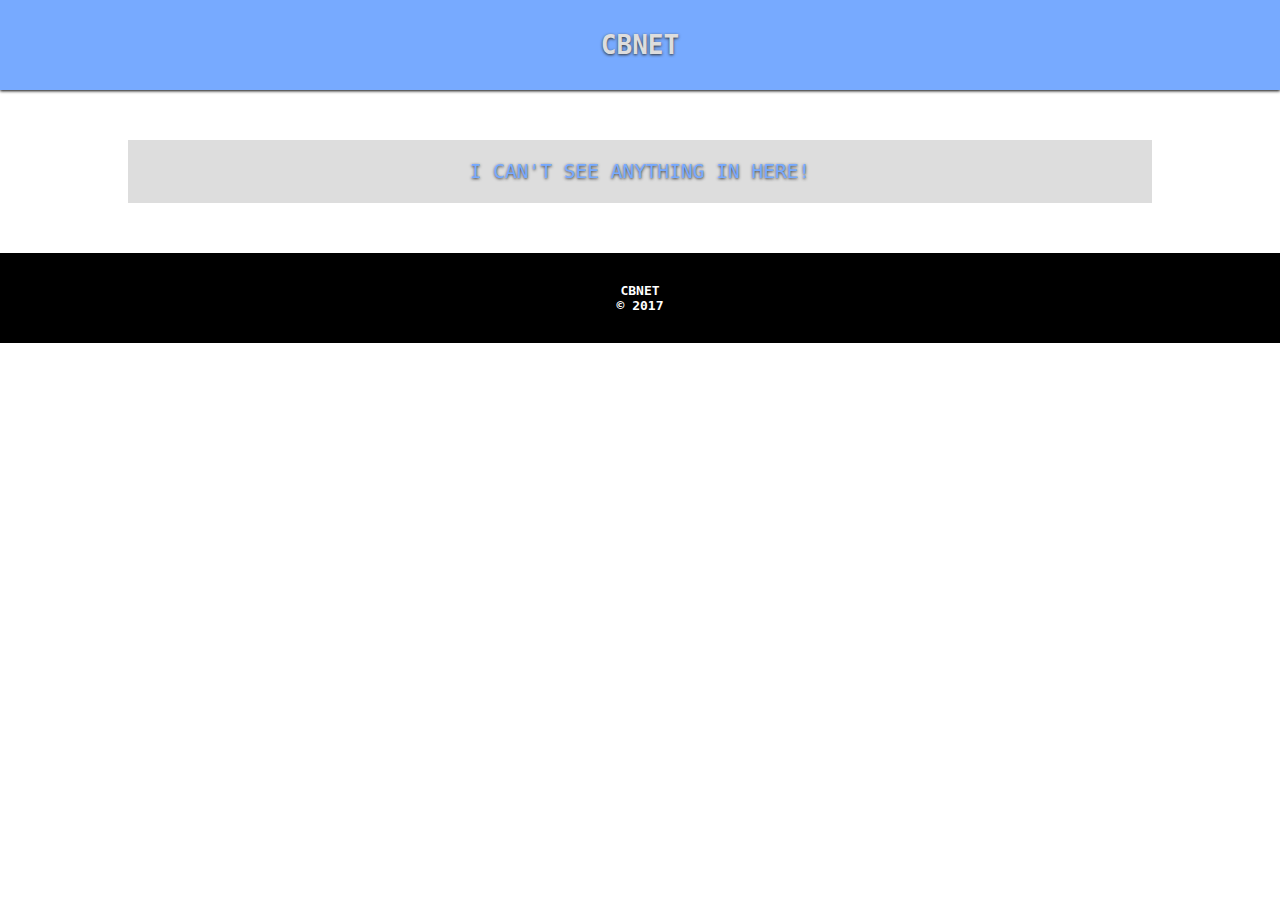
<file: WEB/nomessage.html>
<!DOCTYPE html><html lang="en-US" dir="ltr"><head><meta charset="utf-8" /><title>CBNET Messages</title><meta name="description" content="CBNET is a web-app made, so that machines and boxes can come to live. CBMUSIC is also a production of CBNET. Come along and do things without moving an inch. Be Lazy, be awesome!"/><meta name="author" content="Chaitanya Bhardwaj" /><base href="nomessage.html" target="_blank" /><meta name="referrer" content="origin-when-cross-origin" /><link rel="icon" type="image/x-icon" href="resources/favicon.png" /><link rel="stylesheet" type="text/css" href="stylesheets/basicstyle.css"><meta name="viewport" content="width=device-width, initial-scale=1.0, user-scalable=no" />
</head><body>
	<header>
		<h1>CBNET</h1>
	</header>
	<main>
		<div class="container" id="outer-container">
			<span id="container-text" style="color: #7af; background-color: #ddd; font-size: 150%; width: 100%; display: block; text-align: center; -webkit-text-shadow: 0px 1px 3px #333; -moz-text-shadow: 0px 1px 3px #333; -ms-text-shadow: 0px 1px 3px #333; -o-text-shadow: 0px 1px 3px #333; text-shadow: 0px 1px 3px #333; ">I CAN'T SEE ANYTHING IN HERE!</span>
		</div>
	</main>
	<footer>
		CBNET<br/>&copy; 2017
	</footer>
</body></html>
</file>
<file: WEB/stylesheets/basicstyle.css>
* { box-sizing: border-box; padding: 0px; margin: 0px; font-family: monospace; }
html,body { height: 100%; }
header { padding: 30px; margin-bottom: 50px; text-align: center; background-color: #7af; color: #ddd; -webkit-text-shadow: 0px 1px 3px #333; -moz-text-shadow: 0px 1px 3px #333; -ms-text-shadow: 0px 1px 3px #333; -o-text-shadow: 0px 1px 3px #333; text-shadow: 0px 1px 3px #333; -webkit-box-shadow: 0px 1px 3px #000; -moz-box-shadow: 0px 1px 3px #000; -ms-box-shadow: 0px 1px 3px #000; -o-box-shadow: 0px 1px 3px #000; box-shadow: 0px 1px 3px #000; }
#outer-container { width: 80%; margin: auto; background-color: #ddd; padding: 20px; margin-bottom: 50px; }
footer { background-color: #000; padding: 30px; color: #fff; font-weight: bolder; text-align: center; }
</file>
